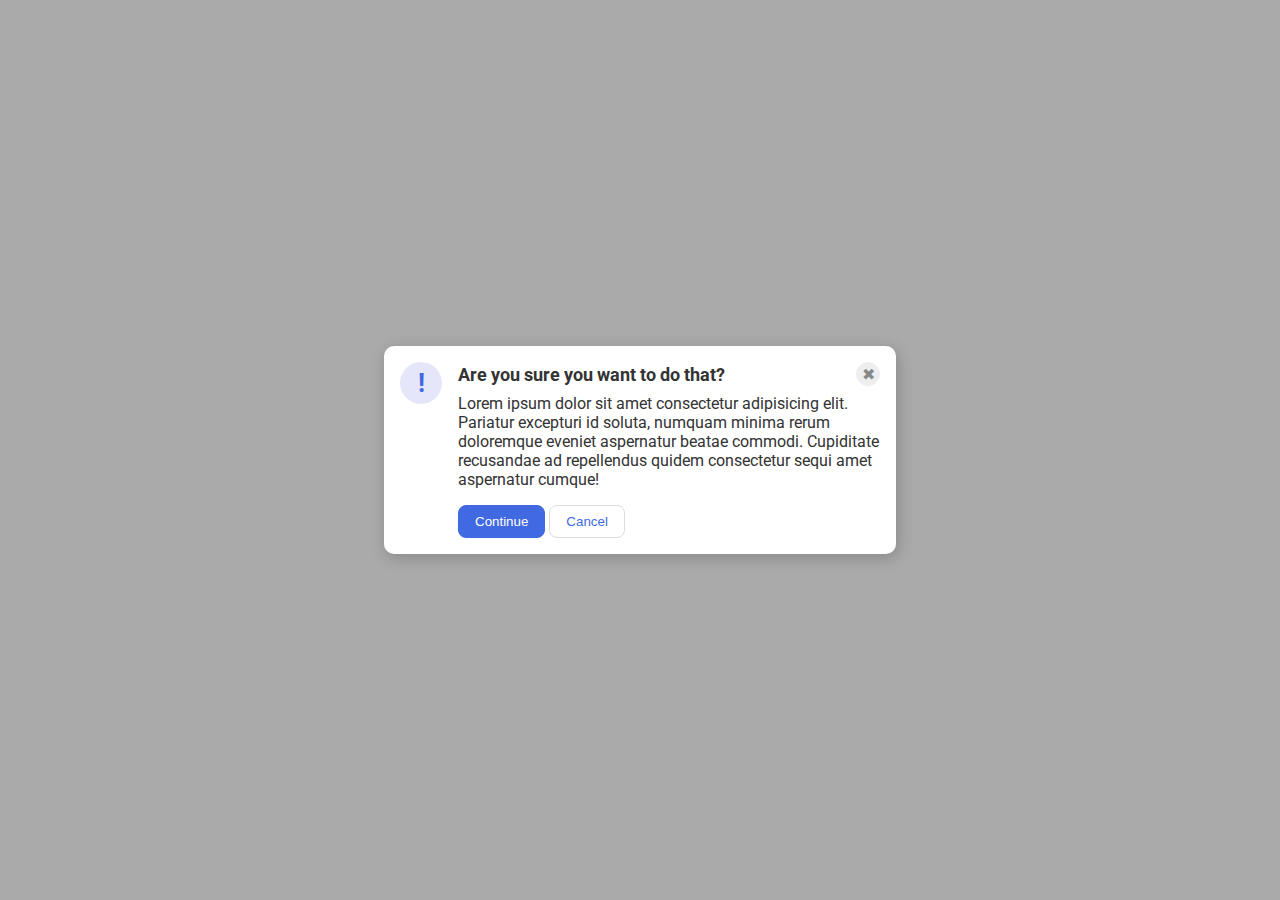
<file: flex/05-flex-modal/index.html>
<!DOCTYPE html>
<html lang="en">
  <head>
    <meta charset="UTF-8" />
    <meta http-equiv="X-UA-Compatible" content="IE=edge" />
    <meta name="viewport" content="width=device-width, initial-scale=1.0" />
    <link rel="stylesheet" href="style.css" />
    <title>Modal</title>
  </head>
  <body>
    <div class="modal">
      <div class="icon">!</div>
      <div class="container">
        <div class="header">
          Are you sure you want to do that?
          <button class="close-button">✖</button>
        </div>
        <div class="text">
          Lorem ipsum dolor sit amet consectetur adipisicing elit. Pariatur
          excepturi id soluta, numquam minima rerum doloremque eveniet
          aspernatur beatae commodi. Cupiditate recusandae ad repellendus quidem
          consectetur sequi amet aspernatur cumque!
        </div>
        <button class="continue">Continue</button>
        <button class="cancel">Cancel</button>
      </div>
    </div>
  </body>
</html>
</file>
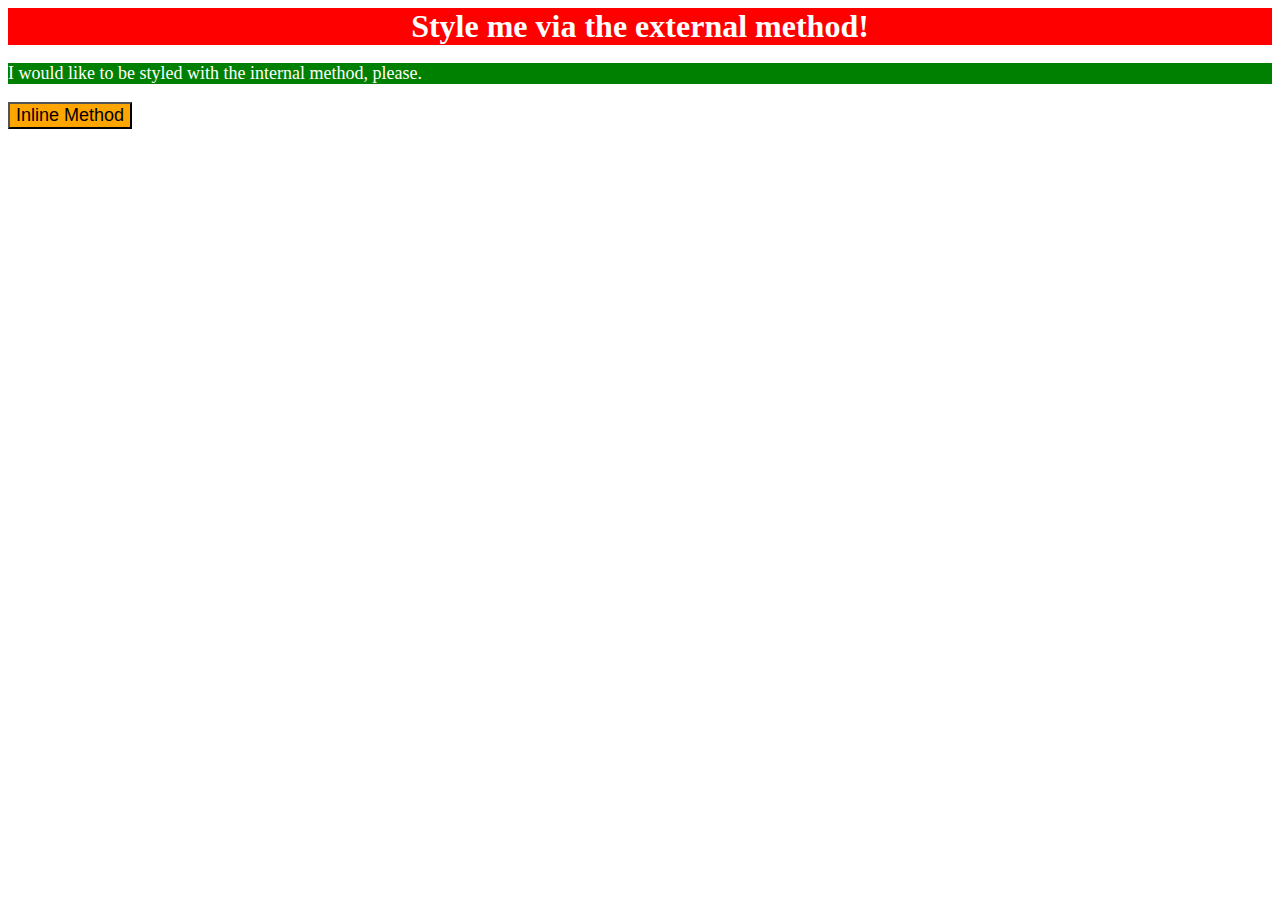
<file: foundations/01-css-methods/index.html>
<!DOCTYPE html>
<html lang="en">
  <head>
    <style>
      p {
        background-color: green;
        color: white;
        font-size: 18px;
      }
    </style>
    <link rel="stylesheet" href="index.css">
    <meta charset="UTF-8">
    <meta http-equiv="X-UA-Compatible" content="IE=edge">
    <meta name="viewport" content="width=device-width, initial-scale=1.0">
    <title>Methods for Adding CSS</title>
  </head>
  <body>
    <div>Style me via the external method!</div>
    <p>I would like to be styled with the internal method, please.</p>
    <button style="background-color : orange; font-size: 18px">Inline Method</button>
  </body>
</html>
</file>
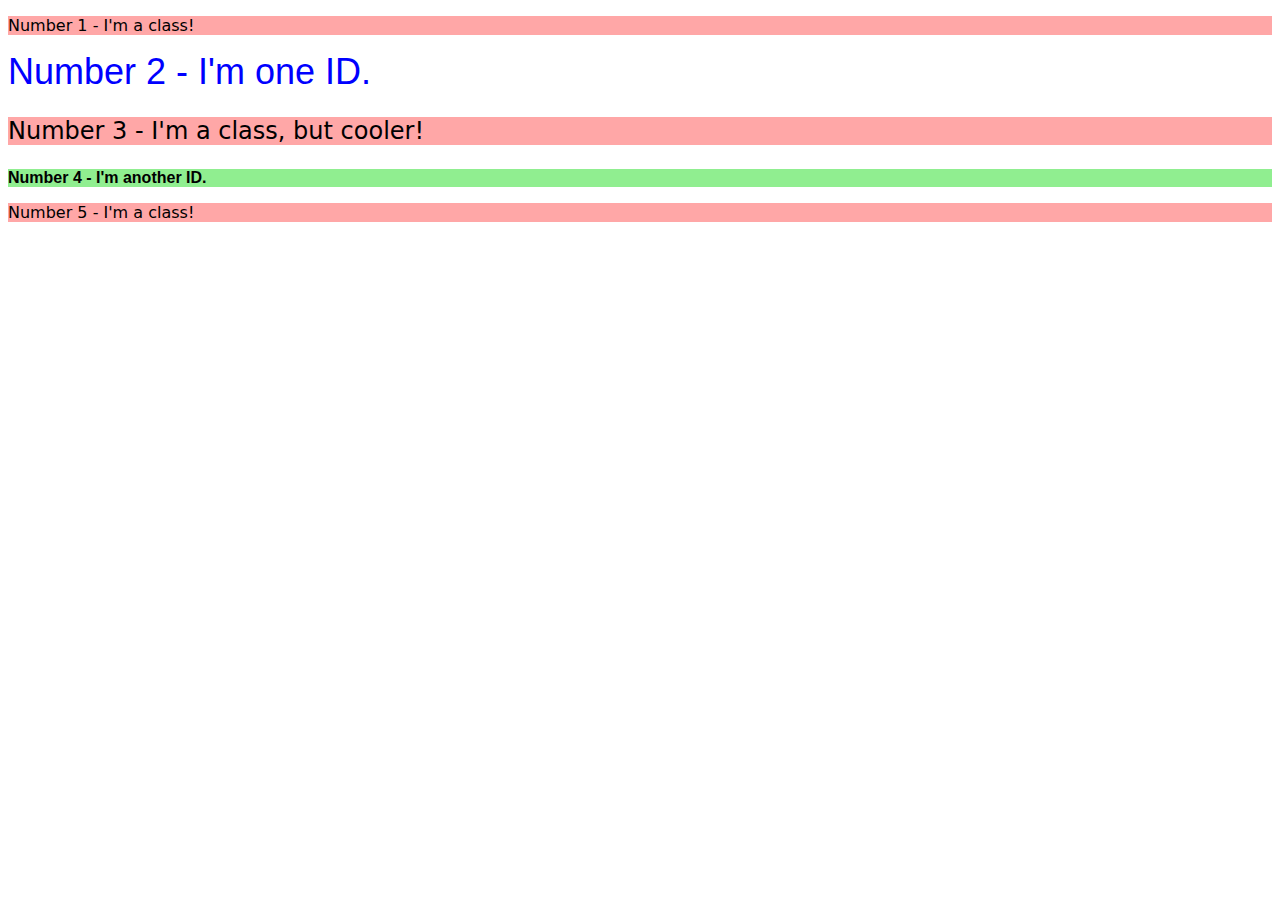
<file: foundations/02-class-id-selectors/index.html>
<!DOCTYPE html>
<html lang="en">
  <head>
    <meta charset="UTF-8">
    <meta http-equiv="X-UA-Compatible" content="IE=edge">
    <meta name="viewport" content="width=device-width, initial-scale=1.0">
    <title>Class and ID Selectors</title>
    <link rel="stylesheet" href="style.css">
  </head>
  <body>
    <p class="odd">Number 1 - I'm a class!</p>
    <div id="two">Number 2 - I'm one ID.</div>
    <p class="odd set-font-size">Number 3 - I'm a class, but cooler!</p>
    <div id="four">Number 4 - I'm another ID.</div>
    <p class="odd">Number 5 - I'm a class!</p>
  </body>
</html>
</file>
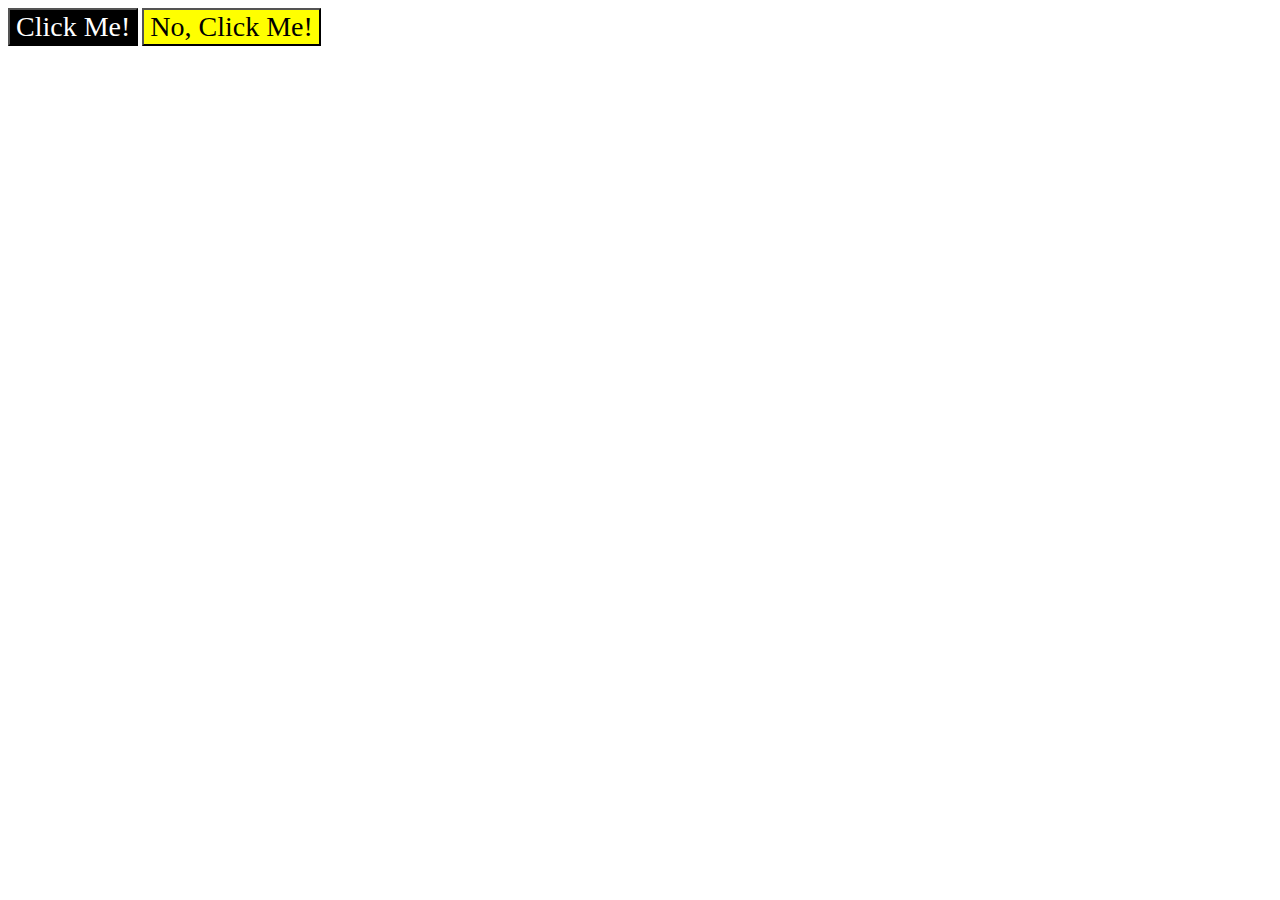
<file: foundations/03-grouping-selectors/index.html>
<!DOCTYPE html>
<html lang="en">
  <head>
    <meta charset="UTF-8">
    <meta http-equiv="X-UA-Compatible" content="IE=edge">
    <meta name="viewport" content="width=device-width, initial-scale=1.0">
    <title>Grouping Selectors</title>
    <link rel="stylesheet" href="style.css">
  </head>
  <body>
    <button class="black">Click Me!</button>
    <button class="yellow">No, Click Me!</button>
  </body>
</html>
</file>
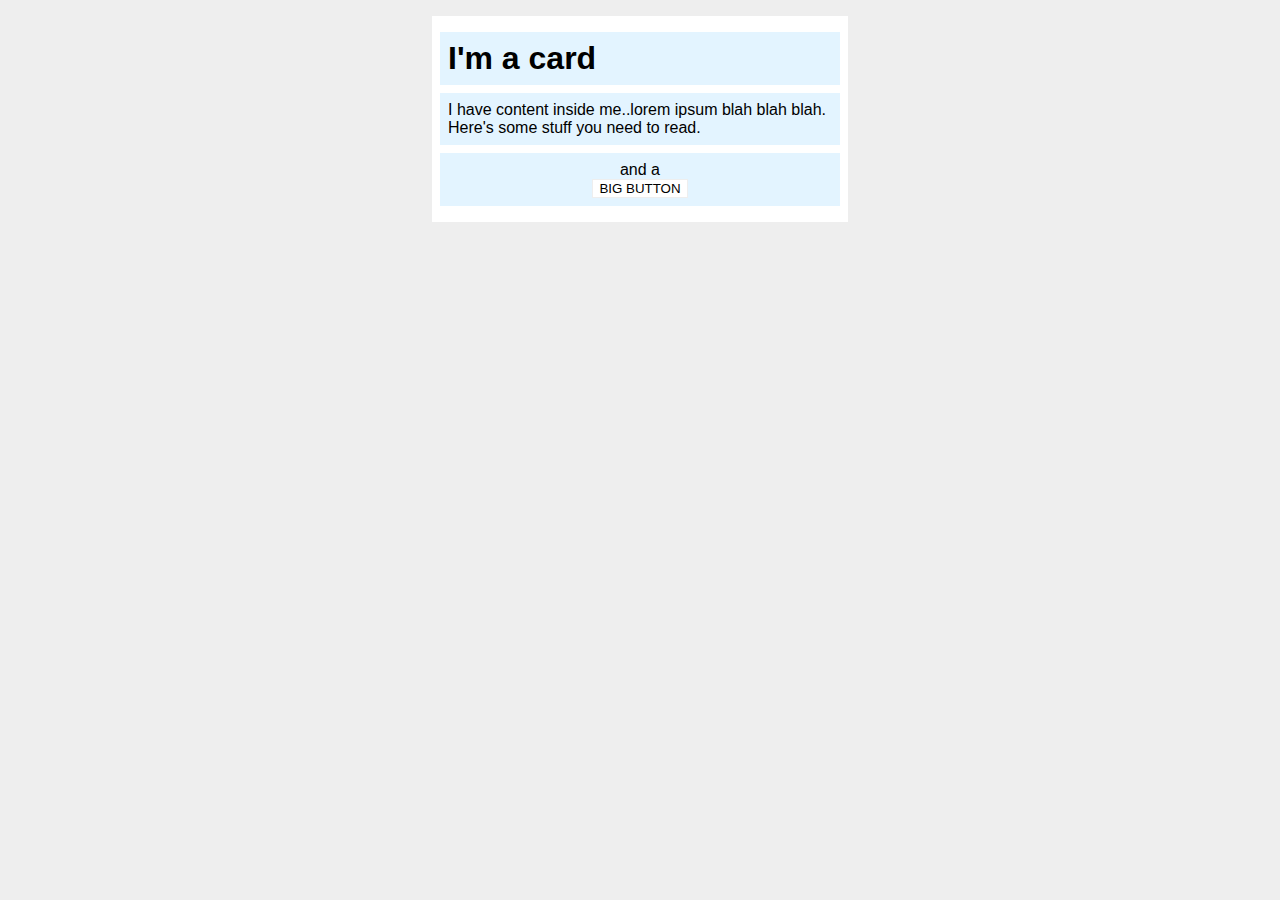
<file: margin-and-padding/02-margin-and-padding-2/index.html>
<!DOCTYPE html>
<html lang="en">
  <head>
    <meta charset="UTF-8">
    <meta http-equiv="X-UA-Compatible" content="IE=edge">
    <meta name="viewport" content="width=device-width, initial-scale=1.0">
    <title>Margin and Padding exercise 2</title>
    <link rel="stylesheet" href="style.css">
  </head>
  <body>
    <div class="card">
      <h1 class="title">I'm a card</h1>
      <div class="content">I have content inside me..lorem ipsum blah blah blah. Here's some stuff you need to read.</div>
      <div class="button-container">and a 
        <br><button>BIG BUTTON</button></div>
    </div>
  </body>
</html>
</file>
<file: flex/05-flex-modal/style.css>
@import url('https://fonts.googleapis.com/css2?family=Roboto:wght@400;700&display=swap');

html, body {
  height: 100%;
}

body {
  font-family: Roboto, sans-serif;
  margin: 0;
  background: #aaa;
  color: #333;
  /* I'll give you this one for free */
  display: flex;
  align-items: center;
  justify-content: center;
}

.modal {
  background: white;
  width: 480px;
  border-radius: 10px;
  box-shadow: 2px 4px 16px rgba(0,0,0,.2);
}

.icon {
  color: royalblue;
  font-size: 26px;
  font-weight: 700;
  background: lavender;
  width: 42px;
  height: 42px;
  border-radius: 50%;
  display: flex;
  align-items: center;
  justify-content: center;
}

.close-button {
  background: #eee;
  border-radius: 50%;
  color: #888;
  font-weight: 400;
  font-size: 16px;
  height: 24px;
  width: 24px;
  display: flex;
  align-items: center;
  justify-content: center;
  border: 1px solid #eee;
  padding: 0;
}

button {
  cursor: pointer;
  padding: 8px 16px;
  border-radius: 8px;
}

button.continue {
  background: royalblue;
  border: 1px solid royalblue;
  color: white;
}

button.cancel {
  background: white;
  border: 1px solid #ddd;
  color: royalblue;
}

/* SOLUTION: */

.modal {
  display: flex;
  gap: 16px;
  padding: 16px;
}

.icon {
  /* this keeps the icon from getting smashed by the text */
  flex-shrink: 0;
}
/* header container should be wrapped around the button element as well in order for flex style to work */
.header {
  display: flex;
  align-items: center;
  justify-content: space-between;
  font-size: 18px;
  font-weight: 700;
  margin-bottom: 8px;
}

.text {
  margin-bottom: 16px;
}
</file>
<file: foundations/01-css-methods/index.css>
div {
    background-color: red;
    color: white;
    font-size: 32px;
    text-align: center;
    font-weight: bold;
}
</file>
<file: foundations/02-class-id-selectors/style.css>
* {
    font-family: sans-serif;
}

.odd {
    background-color: rgb(255, 167, 167);
    font-family: Verdana, "DejaVu Sans", sans-serif;
}

#two {
    color:blue;
    font-size: 36px;
}

.set-font-size {
    font-size: 24px;
}

#four {
    background-color: lightgreen;
    font-weight: bold;
}
</file>
<file: foundations/03-grouping-selectors/style.css>
.black,
.yellow {
    font-size: 28px;
    font-family: 'Times New Roman', Helvetica, sans-serif;
}

.black {
    background-color: black;
    color : white;
}

.yellow {
    background-color: yellow;
    color: black;
}
</file>
<file: margin-and-padding/02-margin-and-padding-2/style.css>
body {
  background: #eee;
  font-family: sans-serif;
}

.card {
  width: 400px;
  background: #fff;
  margin: 16px auto;
  font-size: 16px;
  padding: 8px;
}

.title {
  background: #e3f4ff;
  padding: 8px;
  margin: 8px;
  margin-left: 0;
  margin-right: 0;
}

.content {
  background: #e3f4ff;
  margin: 8px auto;
  padding: 8px;
}

.button-container {
  background: #e3f4ff;
  margin: 8px auto;
  padding: 8px;
  text-align: center;
}

button {
  background: white;
  border: 1px solid #eee;
}
</file>
